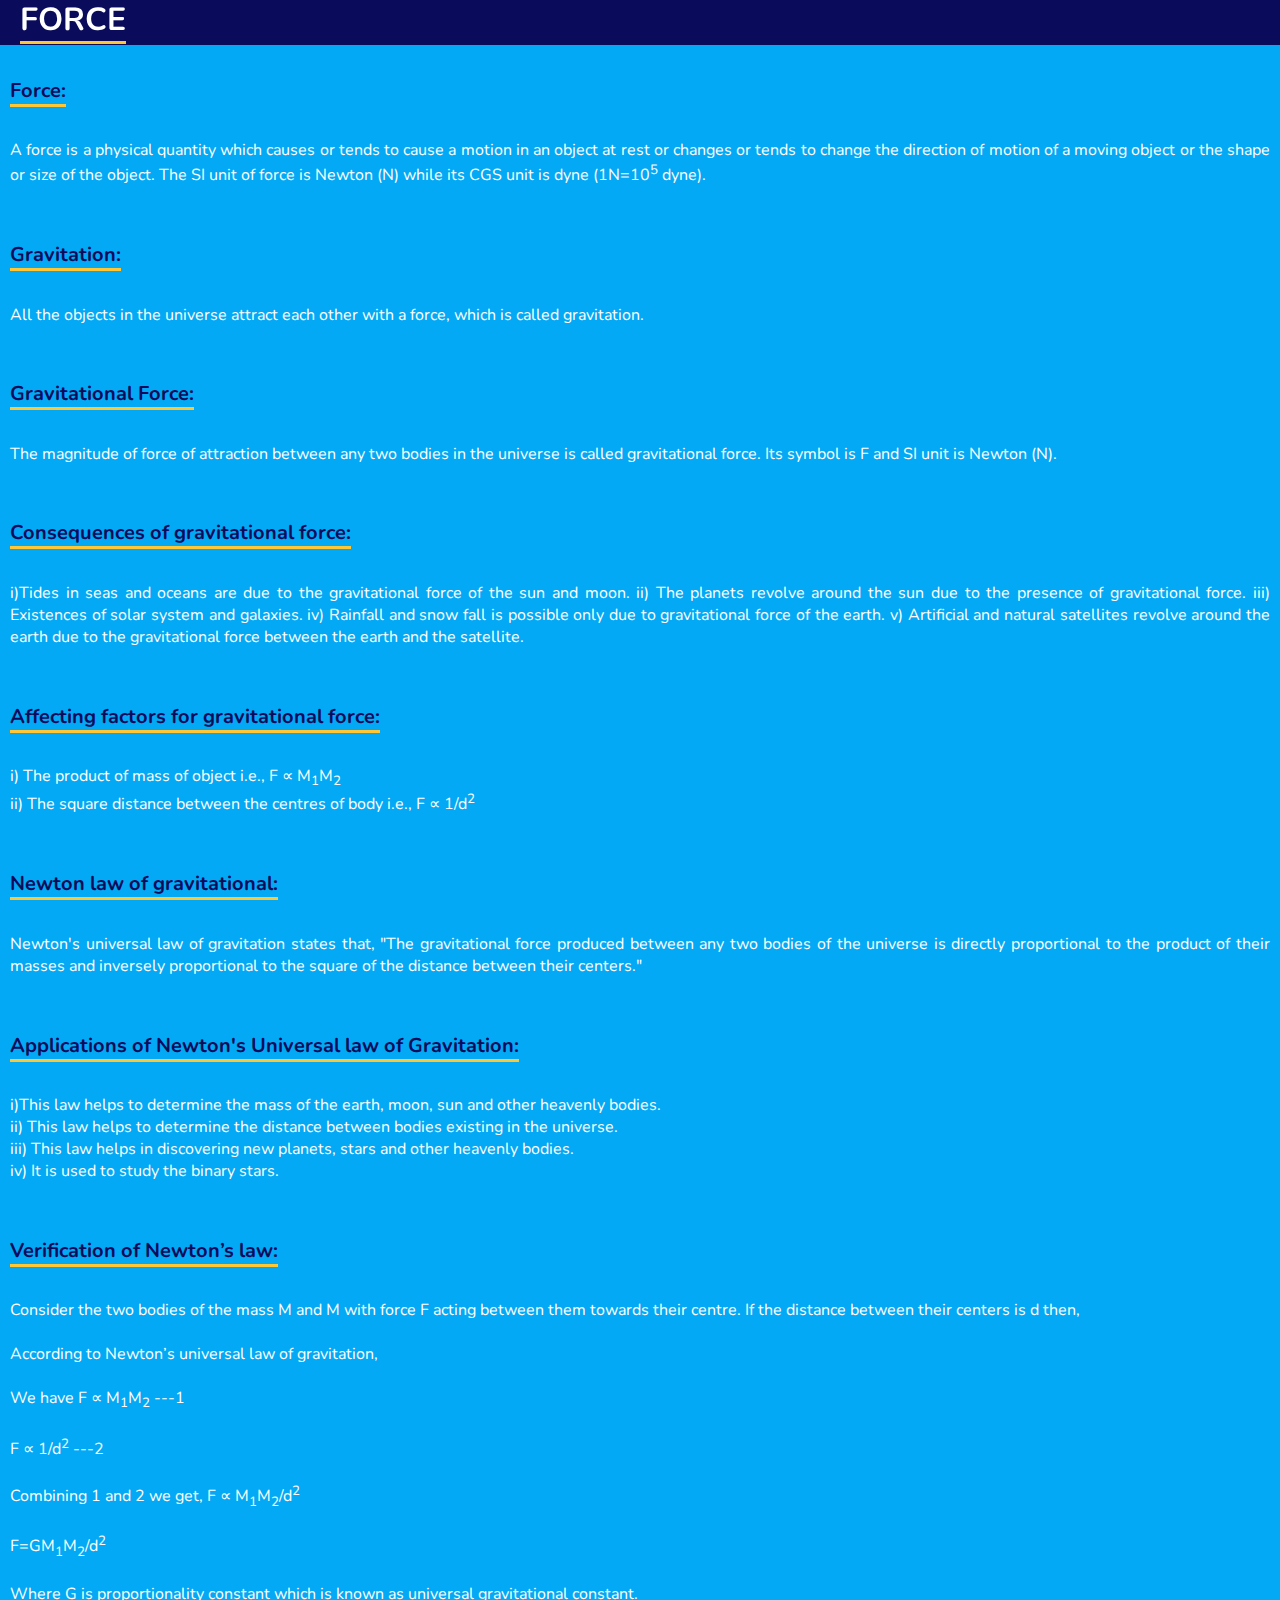
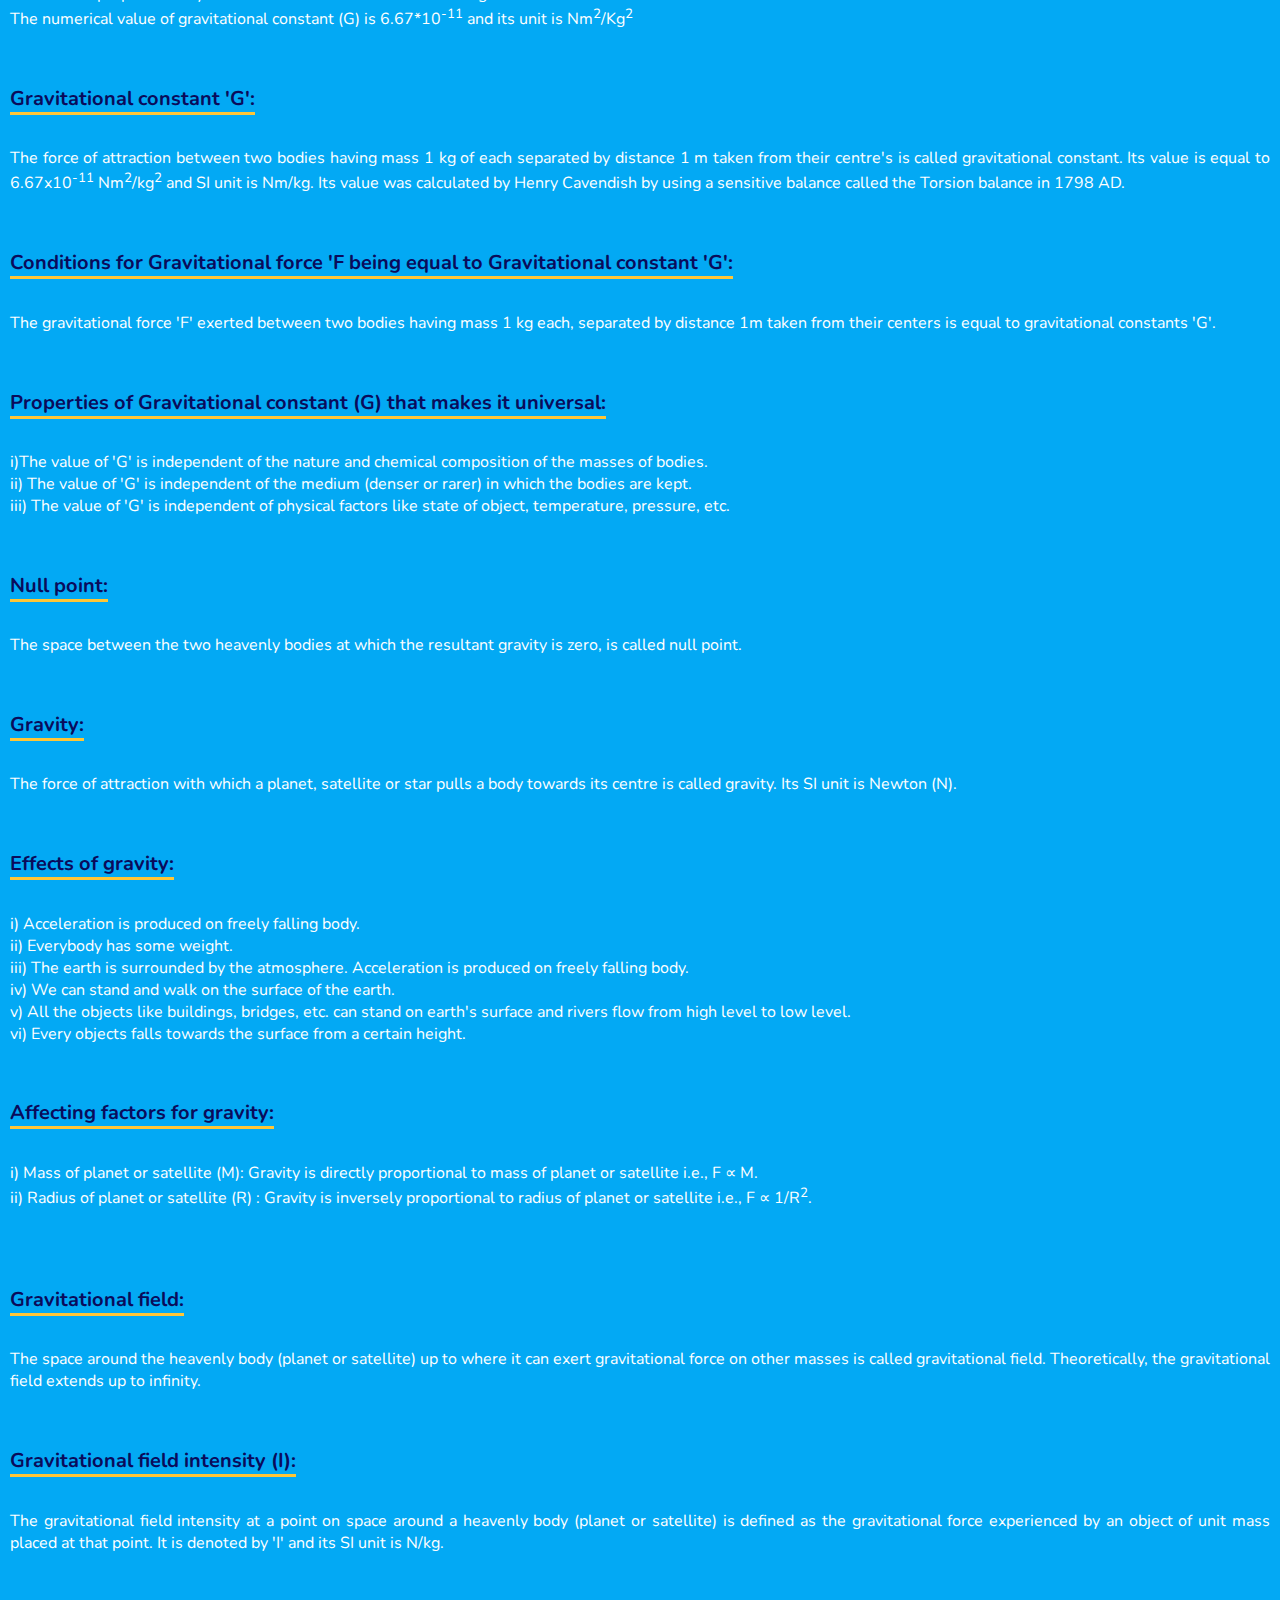
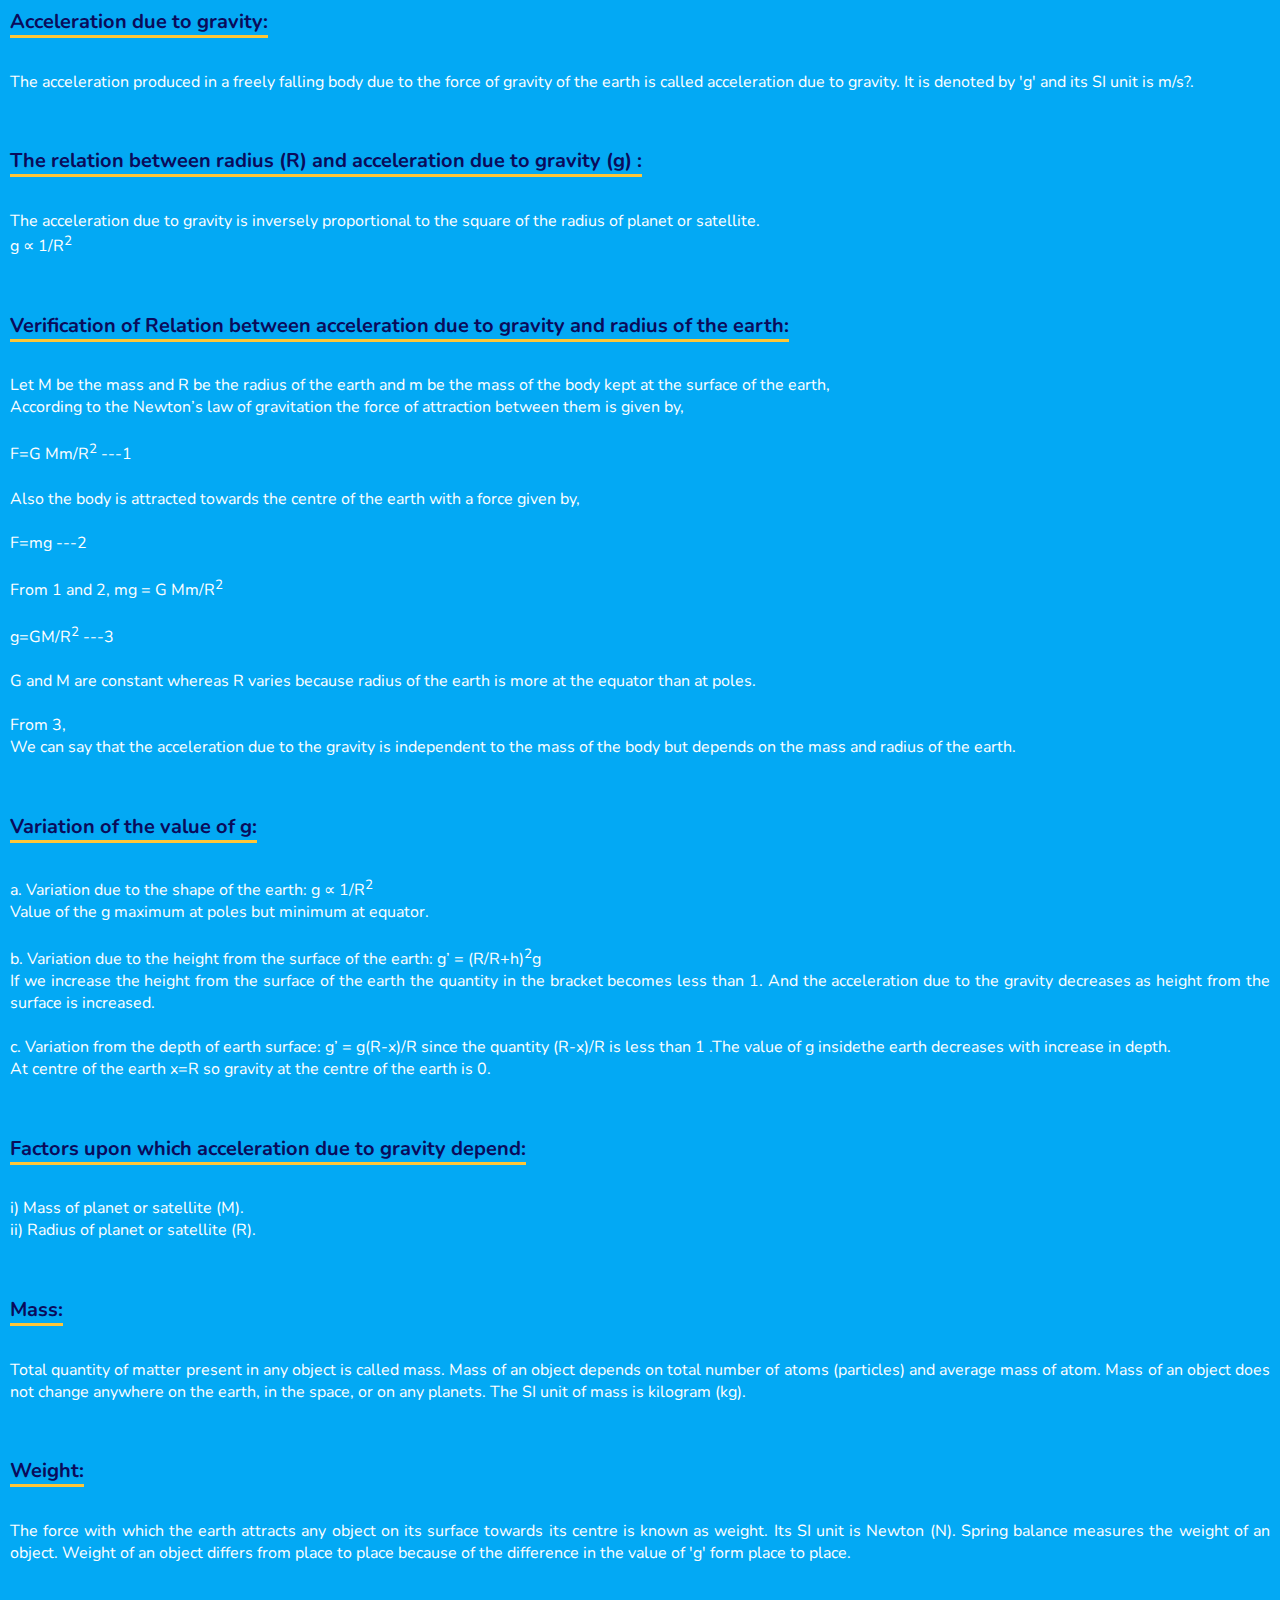
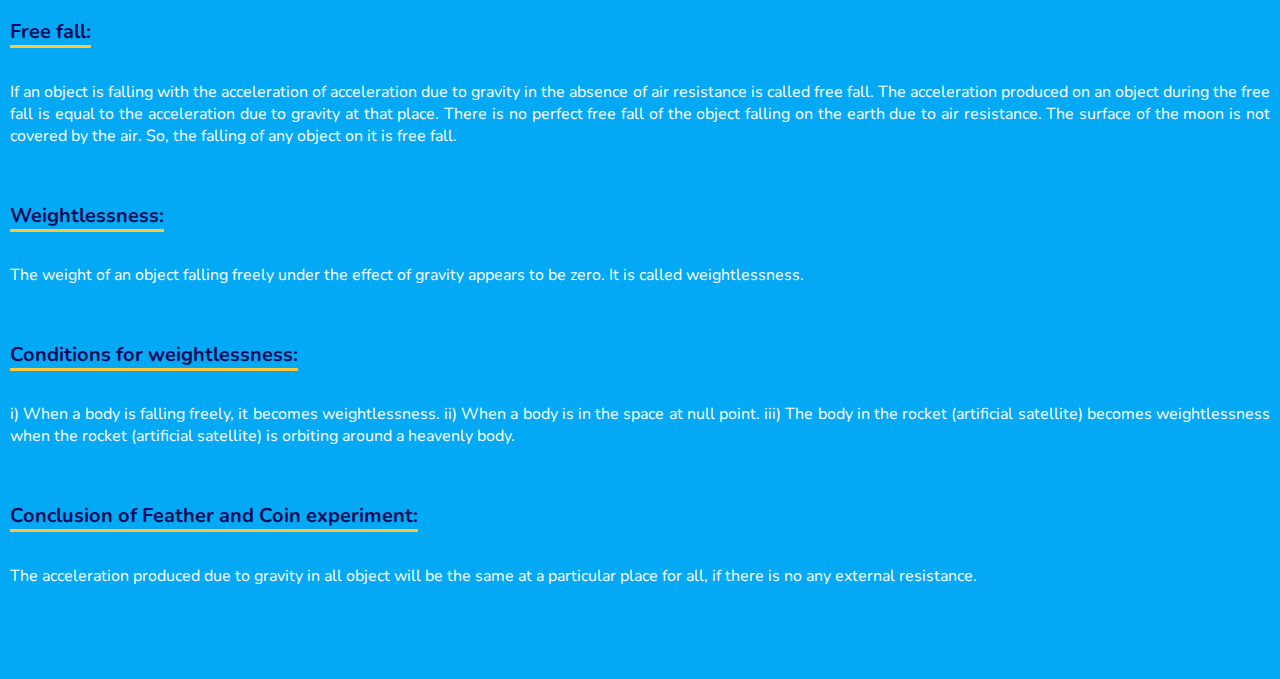
<file: Class-10 Note/science/force.html>
<!DOCTYPE html>
<html lang="en">
<head>
  <meta charset="UTF-8">
  <meta name="viewport" content="width=device-width, initial-scale=1.0">
  <link href="https://fonts.googleapis.com/css2?family=Nunito:wght@600&display=swap" rel="stylesheet">
  <title>Force</title>
  
  <!-- CSS -->
  <style>
    body {
      padding: 0px;
      margin: 10px;
      font-family: 'Nunito', sans-serif;
      background: #03a9f4;
    }
    header {
      position: fixed;
      height: 45px;
      width: 100%;
      background: #0A0B5B;
      top: 0;
      left: 0;
      right: 0;
      z-index: 2;
    }
    header h1 {
      color: #ffffff;
      margin-left: 20px;
      position: relative;
      bottom: 23px;
      display: inline-block;
      border-bottom: 3px solid #FFC636;
    }
    .white-space {
      height: 50px;
    }
    h2 {
      display: inline-block;
      border-bottom: 3px solid #FFC636;
      font-weight: bold;
      font-size: 20px;
      color: #0A0B5B;
    }
    p {
      text-align: justify;
      color: #fff;
    }
  </style>
  
</head>
<body>
  <header><h1>FORCE</h1></header>
  <div class="white-space"></div>
  
  <h2>Force:</h2>
  <p>  
    A force is a physical quantity which causes or tends to cause a motion in an object at rest or
    changes or tends to change the direction of motion of a moving object or the shape or size of the
    object. The SI unit of force is Newton (N) while its CGS unit is dyne (1N=10<sup>5</sup> dyne).</br><br/>
  </p>
  
  <h2>Gravitation:</h2>
  <p>
    All the objects in the universe attract each other with a force, which is called gravitation.
    <br/><br/>
  </p>
  
  <h2>Gravitational Force:</h2>
  <p>
    The magnitude of force of attraction between any two bodies in the universe is called
    gravitational force. Its symbol is F and SI unit is Newton (N).
    <br/><br/>
  </p>  
  
  <h2>Consequences of gravitational force:</h2>
  <p>
    i)Tides in seas and oceans are due to the gravitational force of the sun and moon.
    ii) The planets revolve around the sun due to the presence of gravitational force.
    iii) Existences of solar system and galaxies.
    iv) Rainfall and snow fall is possible only due to gravitational force of the earth.
    v) Artificial and natural satellites revolve around the earth due to the gravitational force
    between the earth and the satellite.
  <br/><br/>  
  </p>
  
  <h2>Affecting factors for gravitational force:</h2>
  <p>
    i) The product of mass of object i.e., F ∝ M<sub>1</sub>M<sub>2</sub> <br/>
    ii) The square distance between the centres of body i.e., F ∝ 1/d<sup>2</sup>
  <br/><br/>
  </p>
  
  
  <h2>Newton law of gravitational:</h2>
  <p>
    Newton's universal law of gravitation states that, "The gravitational force produced between any
    two bodies of the universe is directly proportional to the product of their masses and inversely
    proportional to the square of the distance between their centers."
  <br/><br/>
  </p>
  
  <h2>Applications of Newton's Universal law of Gravitation:</h2>
  <p>
    i)This law helps to determine the mass of the earth, moon, sun and other heavenly bodies.<br/>
    ii) This law helps to determine the distance between bodies existing in the universe.<br/>
    iii) This law helps in discovering new planets, stars and other heavenly bodies.<br/>
    iv) It is used to study the binary stars.
  <br/><br/>  
  </p>
  
  <h2>Verification of Newton’s law:</h2>
  <p>
  Consider the two bodies of the mass M and M with force F acting between them towards their centre. If the
  distance between their centers is d then, <br/><br/>
    
  According to Newton’s universal law of gravitation, <br/><br/>
  
  We have F ∝ M<sub>1</sub>M<sub>2</sub>  ---1 <br/><br/>
  
  F ∝ 1/d<sup>2</sup>  ---2 <br/><br/>
  
  Combining 1 and 2 we get, F ∝ M<sub>1</sub>M<sub>2</sub>/d<sup>2</sup><br/><br/>
  
  F=GM<sub>1</sub>M<sub>2</sub>/d<sup>2</sup> <br/><br/>
  
  Where G is proportionality constant which is known as universal gravitational constant. <br/>
  
  The numerical value of gravitational constant (G) is 6.67*10<sup>-11</sup>  and its unit is Nm<sup>2</sup>/Kg<sup>2</sup> <br/><br/>
  </p>

  <h2>Gravitational constant 'G':</h2>
  <p>
    The force of attraction between two bodies having mass 1 kg of each separated by distance 1 m
    taken from their centre's is called gravitational constant. Its value is equal to 6.67x10<sup>-11</sup> Nm<sup>2</sup>/kg<sup>2</sup>
    and SI unit is Nm/kg. Its value was calculated by Henry Cavendish by using a sensitive
    balance called the Torsion balance in 1798 AD.
  <br/><br/>  
  </p>
  
  <h2>Conditions for Gravitational force 'F being equal to Gravitational constant 'G':</h2>
  <p>
    The gravitational force 'F' exerted between two bodies having mass 1 kg each, separated by
    distance 1m taken from their centers is equal to gravitational constants 'G'.
  <br/><br/>  
  </p>
  
  <h2>Properties of Gravitational constant (G) that makes it universal:</h2>
  <p>
    i)The value of 'G' is independent of the nature and chemical composition of the masses of
      bodies.<br/>
    ii) The value of 'G' is independent of the medium (denser or rarer) in which the bodies are
      kept.<br/>
    iii) The value of 'G' is independent of physical factors like state of object, temperature,
      pressure, etc.
  <br/><br/>  
  </p>
  
  <h2>Null point:</h2>
  <p>
    The space between the two heavenly bodies at which the resultant gravity is zero, is called null point.
  <br/><br/>  
  </p>
  
  <h2>Gravity:</h2>
  <p>
    The force of attraction with which a planet, satellite or star pulls a body towards its centre is called gravity. Its SI unit is Newton (N).
  <br/><br/>  
  </p>
  
  <h2>Effects of gravity:</h2>
  <p>
    i) Acceleration is produced on freely falling body.<br/>
    ii) Everybody has some weight.<br/>
    iii) The earth is surrounded by the atmosphere. Acceleration is produced on freely falling body.<br/>
    iv) We can stand and walk on the surface of the earth.<br/>
    v) All the objects like buildings, bridges, etc. can stand on earth's surface and rivers flow from
    high level to low level.<br/>
    vi) Every objects falls towards the surface from a certain height.
  <br/><br/>  
  </p>
  
  <h2>Affecting factors for gravity:</h2>
  <p>
    i) Mass of planet or satellite (M): Gravity is directly proportional to mass of planet or satellite i.e., F ∝ M. <br/>
    ii) Radius of planet or satellite (R) : Gravity is inversely proportional to radius of planet or
    satellite i.e., F ∝ 1/R<sup>2</sup>. <br/>
  <br/><br/>  
  </p>
  
  <h2>Gravitational field:</h2>
  <p>
    The space around the heavenly body (planet or satellite) up to where it can exert gravitational force on other masses is called gravitational field. Theoretically, the gravitational field extends up to infinity.
  <br/><br/>  
  </p>
  
  <h2>Gravitational field intensity (I):</h2>
  <p>
    The gravitational field intensity at a point on space around a heavenly body (planet or satellite) is defined as the gravitational force experienced by an object of unit mass placed at that point. It is denoted by 'I' and its SI unit is N/kg.
  <br/><br/>  
  </p>
  
  <h2>Acceleration due to gravity:</h2>
  <p>The acceleration produced in a freely falling body due to the force of gravity of the earth is called acceleration due to gravity. It is denoted by 'g' and its SI unit is m/s?.
  <br/><br/>
  </p>
  
  <h2>The relation between radius (R) and acceleration due to gravity (g) :</h2>
  <p>The acceleration due to gravity is inversely proportional to the square of the radius of planet or satellite.<br/>
        g ∝ 1/R<sup>2</sup>
  <br/><br/>
  </p>
      
  <h2> Verification of Relation between acceleration due to gravity and radius of the earth:</h2>
  <p>
  Let M be the mass and R be the radius of the earth and m be the mass of the body kept at the surface of the
  earth,<br/>
  
  According to the Newton’s law of gravitation the force of attraction between them is given by,<br/><br/>
  
  F=G Mm/R<sup>2</sup>  ---1<br/><br/>
  
  Also the body is attracted towards the centre of the earth with a force given by,<br/><br/>
  
  F=mg  ---2<br/><br/>
  
  From 1 and 2, mg = G Mm/R<sup>2</sup><br/><br/>
  
  g=GM/R<sup>2</sup>  ---3<br/><br/>
  
  G and M are constant whereas R varies because radius of the earth is more at the equator than at poles.<br/><br/>
  
  From 3,<br/>
  We can say that the acceleration due to the gravity is independent to the mass of the body but depends on the
  mass and radius of the earth.<br/><br/>
  </p>
  
  <h2>Variation of the value of g:</h2>
  <p>a. Variation due to the shape of the earth: g ∝ 1/R<sup>2</sup><br/>
  
  Value of the g maximum at poles but minimum at equator.<br/><br/>
  
  b. Variation due to the height from the surface of the earth: g’ = (R/R+h)<sup>2</sup>g <br/>
  
  If we increase the height from the surface of the earth the quantity in the bracket becomes less than 1.
  And the acceleration due to the gravity decreases as height from the surface is increased.<br/><br/>
  
  c. Variation from the depth of earth surface: g’ = g(R-x)/R since the quantity
  (R-x)/R is less than 1 .The value of g insidethe earth decreases with increase in depth.<br/>
  
  At centre of the earth x=R so gravity at the centre of the earth is 0.
  <br/><br/>
  </p>
  
  <h2>Factors upon which acceleration due to gravity depend:</h2>
  <p>
    i) Mass of planet or satellite (M).<br/>
    ii) Radius of planet or satellite (R).
  <br/><br/>  
  </p>
  
  <h2>Mass:</h2>
  <p>
    Total quantity of matter present in any object is called mass. Mass of an object depends on total number of atoms (particles) and average mass of atom. Mass of an object does not change anywhere on the earth, in the space, or on any planets. The SI unit of mass is kilogram (kg).
  <br/><br/>  
  </p>
  
  <h2>Weight:</h2>
  <p>
    The force with which the earth attracts any object on its surface towards its centre is known as weight. Its SI unit is Newton (N). Spring balance measures the weight of an object. Weight of an object differs from place to place because of the difference in the value of 'g' form place to place.
  <br/><br/>  
  </p>
  
  <h2>Free fall:</h2>
  <p>
    If an object is falling with the acceleration of acceleration due to gravity in the absence of air resistance is called free fall. The acceleration produced on an object during the free fall is equal to the acceleration due to gravity at that place. There is no perfect free fall of the object falling on the earth due to air resistance. The surface of the moon is not covered by the air. So, the falling of any object on it is free fall.
  <br/><br/>  
  </p>
  
  <h2>Weightlessness:</h2>
  <p>
    The weight of an object falling freely under the effect of gravity appears to be zero. It is called weightlessness.
  <br/><br/>  
  </p>
  
  <h2>Conditions for weightlessness:</h2>
  <p>
    i) When a body is falling freely, it becomes weightlessness.
    ii) When a body is in the space at null point.
    iii) The body in the rocket (artificial satellite) becomes weightlessness when the rocket (artificial satellite) is orbiting around a heavenly body.
  <br/><br/>  
  </p>
  
  <h2>Conclusion of Feather and Coin experiment:</h2>
  <p>
    The acceleration produced due to gravity in all object will be the same at a particular place for all, if there is no any external resistance.
  <br/><br/>
  </p>
  
  <br/><br/>
    
</body>
</html>
</file>
